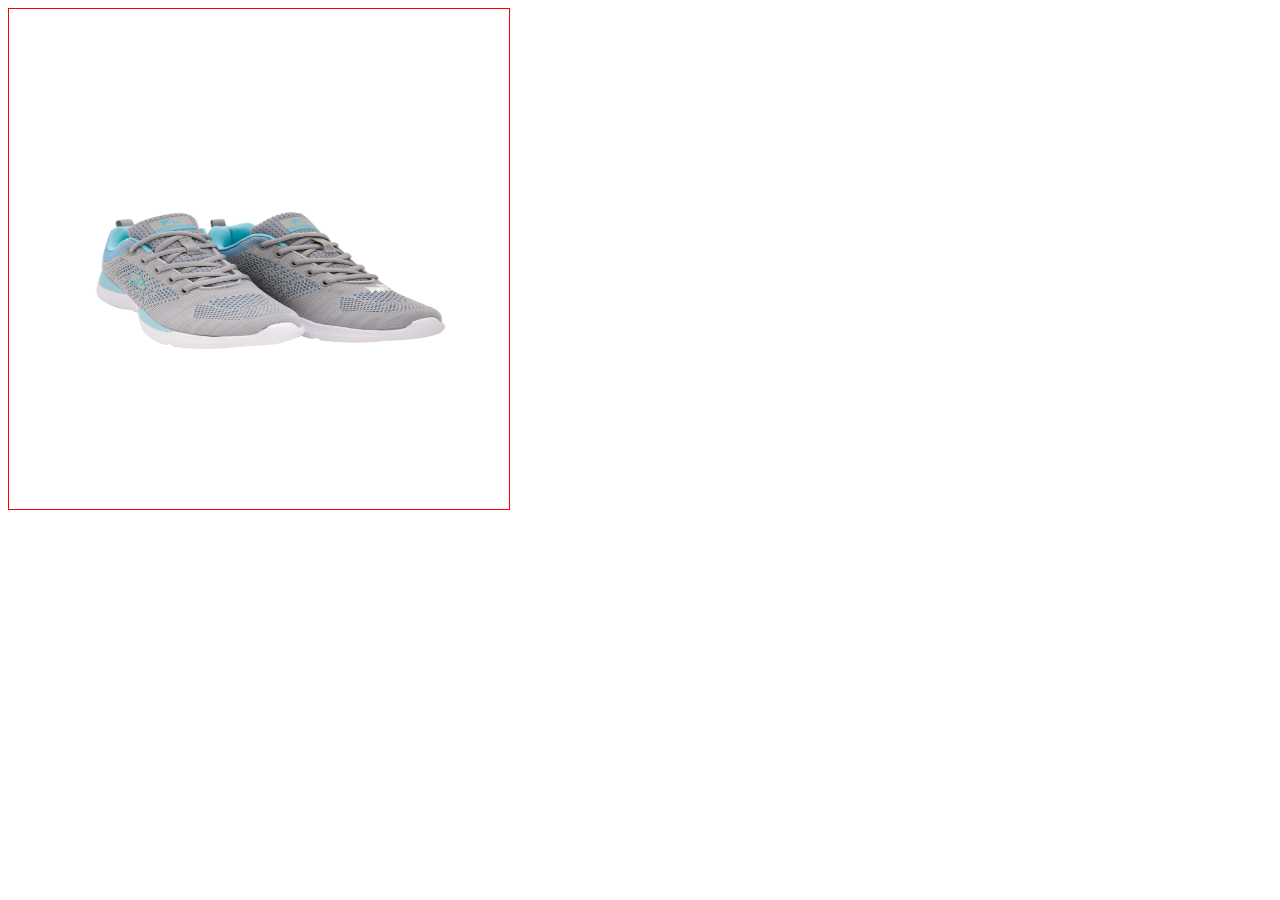
<file: test.html>
<!DOCTYPE html>
<html lang="en">
<head>
  <meta charset="UTF-8">
  <meta name="viewport" content="width=device-width, initial-scale=1.0">
  <title>Document</title>
</head>
<body>
  <img src="imgs/products/ayak2.png"
  
  style="width:500px; height:500px;
  border: 1px solid red;"
  ></img>
</body>
</html>
</file>
